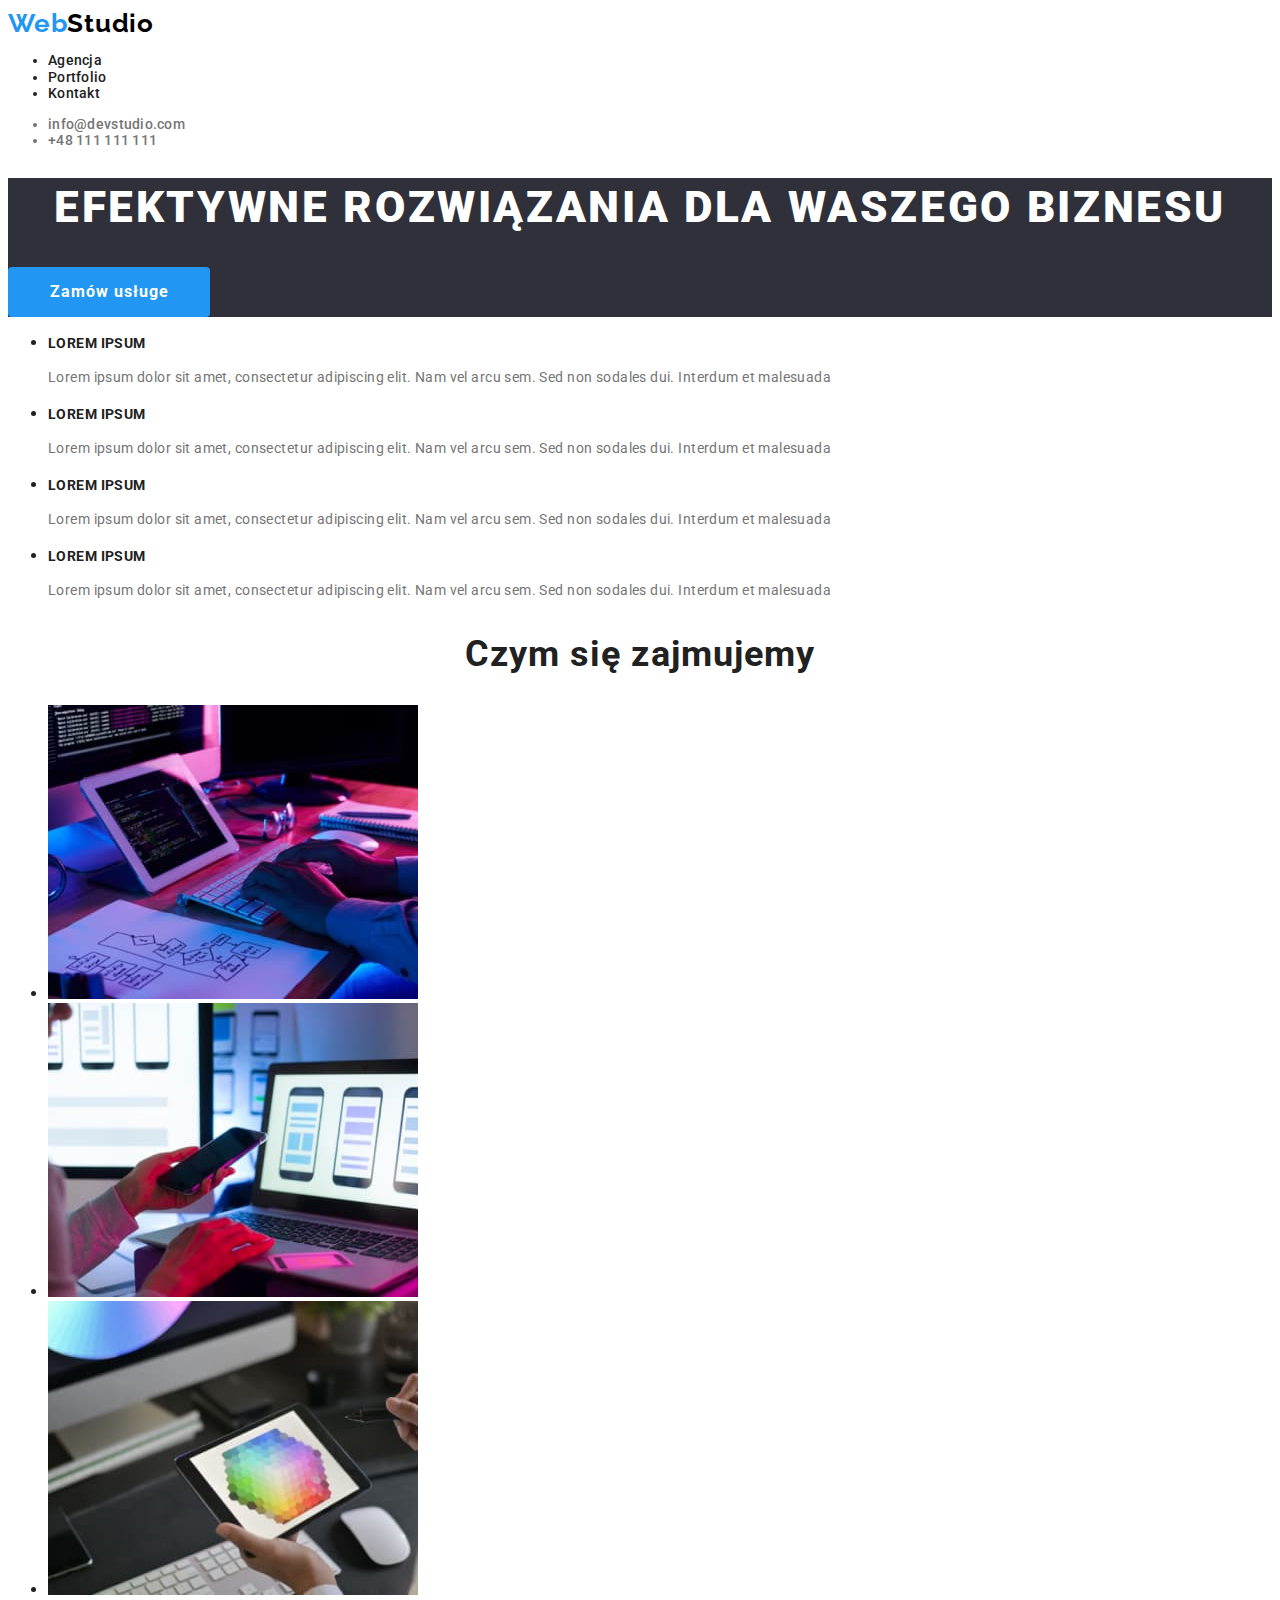
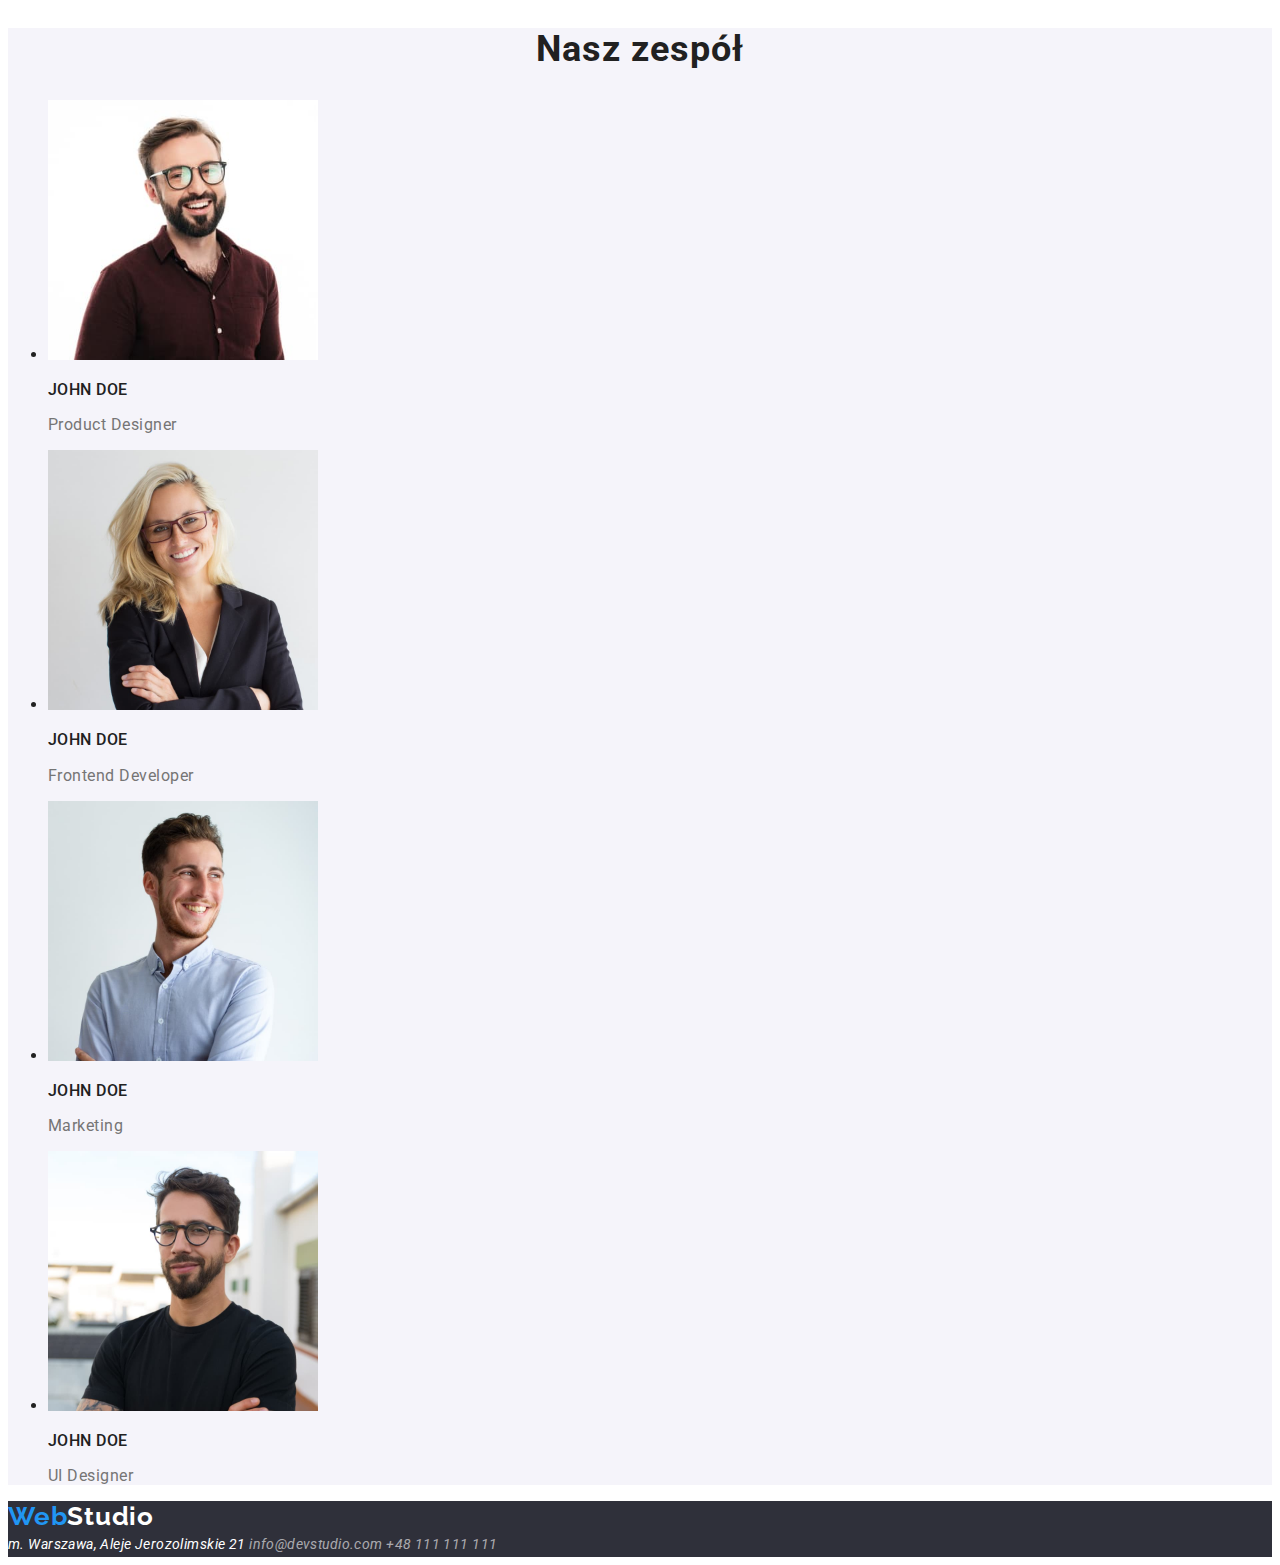
<file: index.html>
<!DOCTYPE html>
<html lang="pl">
  <head>
    <meta charset="UTF-8" />
    <link rel="stylesheet" href="./css/styles.css" />
    <link rel="preconnect" href="https://fonts.googleapis.com" />
    <link rel="preconnect" href="https://fonts.gstatic.com" crossorigin />
    <link
      href="https://fonts.googleapis.com/css2?family=Raleway:wght@700&family=Roboto:wght@400;500;700;900&display=swap"
      rel="stylesheet"
    />
    <meta http-equiv="X-UA-Compatible" content="IE=edge" />
    <meta name="viewport" content="width=device-width, initial-scale=1.0" />
    <title>WebStudio</title>
  </head>
  <body class="body">
    <header>
      <a href="#"
        ><span class="logo-web">Web</span
        ><span class="logo-studio-top">Studio</span></a
      >
      <nav>
        <ul>
          <li><a href="#">Agencja</a></li>
          <li><a href="./portfolio.html" target="_self">Portfolio</a></li>
          <li><a href="#">Kontakt</a></li>
        </ul>
      </nav>
      <ul class="a-contact">
        <li>
          <a href="mailto:info@devstudio.com">info@devstudio.com</a>
        </li>
        <li><a href="tel:+48111111111">+48 111 111 111</a></li>
      </ul>
    </header>
    <main>
      <!-- HERO -->

      <div class="hero">
        <h1>EFEKTYWNE ROZWIĄZANIA DLA WASZEGO BIZNESU</h1>
        <button type="button" class="btn">Zamów usługe</button>
      </div>
      <section>
        <ul>
          <li>
            <h3>LOREM IPSUM</h3>
            <p class="p-h3">
              Lorem ipsum dolor sit amet, consectetur adipiscing elit. Nam vel
              arcu sem. Sed non sodales dui. Interdum et malesuada
            </p>
          </li>
          <li>
            <h3>LOREM IPSUM</h3>
            <p class="p-h3">
              Lorem ipsum dolor sit amet, consectetur adipiscing elit. Nam vel
              arcu sem. Sed non sodales dui. Interdum et malesuada
            </p>
          </li>
          <li>
            <h3>LOREM IPSUM</h3>
            <p class="p-h3">
              Lorem ipsum dolor sit amet, consectetur adipiscing elit. Nam vel
              arcu sem. Sed non sodales dui. Interdum et malesuada
            </p>
          </li>
          <li>
            <h3>LOREM IPSUM</h3>
            <p class="p-h3">
              Lorem ipsum dolor sit amet, consectetur adipiscing elit. Nam vel
              arcu sem. Sed non sodales dui. Interdum et malesuada
            </p>
          </li>
        </ul>
      </section>
      <!--czym się zajmujemy-->
      <section>
        <h2>Czym się zajmujemy</h2>

        <ul>
          <li>
            <img
              src="./images/what_we_are_doing/wwad_1.jpg"
              alt="programmer types on a keyboard"
              width="370"
              height="294"
            />
          </li>
          <li>
            <img
              src="./images/what_we_are_doing/wwad_2.jpg"
              alt="human hold a phone by a laptop"
              width="370"
              height="294"
            />
          </li>
          <li>
            <img
              src="./images/what_we_are_doing/wwad_3.jpg"
              alt="hand hold a tablet with a color palette"
              width="370"
              height="294"
            />
          </li>
        </ul>
      </section>
      <!--our team-->
      <section class="our-team">
        <h2>Nasz zespół</h2>

        <ul>
          <li>
            <img
              src="./images/our_team/sq_our_team_1.jpg"
              alt="mężczyzna w bordowej koszuli w okularach"
              width="270"
              height="260"
            />

            <h3 class="team-member">John Doe</h3>
            <p class="team-function">Product Designer</p>
          </li>
          <li>
            <img
              src="./images/our_team/sq_our_team_2.jpg"
              alt="fajna blondynka"
              width="270"
              height="260"
            />

            <h3 class="team-member">John Doe</h3>
            <p class="team-function">Frontend Developer</p>
          </li>
          <li>
            <img
              src="./images/our_team/sq_our_team_3.jpg"
              alt="facet z głupkowatym uśmieszkiem"
              width="270"
              height="260"
            />

            <h3 class="team-member">John Doe</h3>
            <p class="team-function">Marketing</p>
          </li>
          <li>
            <img
              src="./images/our_team/sq_our_team_4.jpg"
              alt="ziomo w czarnym tshircie"
              width="270"
              height="260"
            />

            <h3 class="team-member">John Doe</h3>
            <p class="team-function">UI Designer</p>
          </li>
        </ul>
      </section>
    </main>
    <footer>
      <a href="#"
        ><span class="logo-web">Web</span
        ><span class="logo-studio-bottom">Studio</span></a
      >
      <address>
        <a href="https://goo.gl/maps/4q8eay3T68nKkzJA6" target="_blank"
          >m. Warszawa, Aleje Jerozolimskie 21</a
        >
        <a class="footer-contact" href="mailto:info@devstudio.com"
          >info@devstudio.com</a
        >
        <a class="footer-contact" href="tel:+48111111111">+48 111 111 111</a>
      </address>
    </footer>
  </body>
</html>
</file>
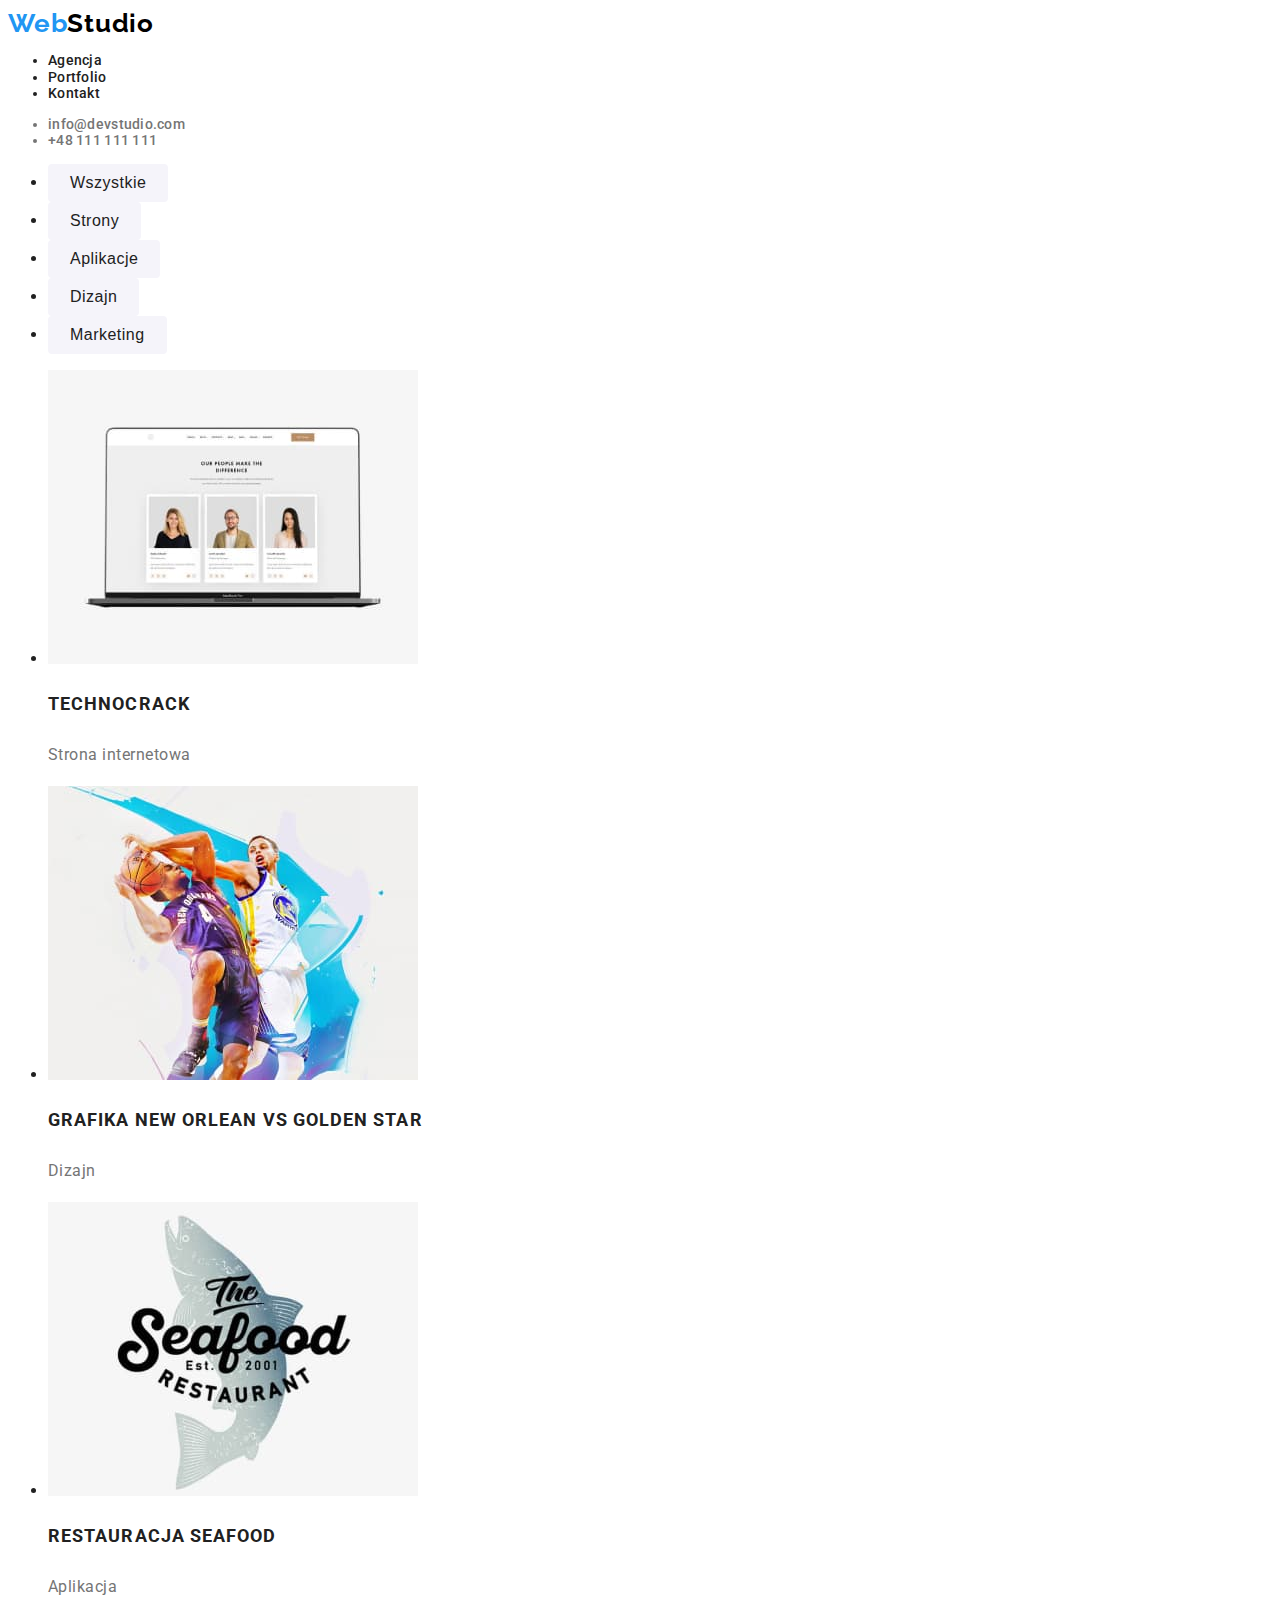
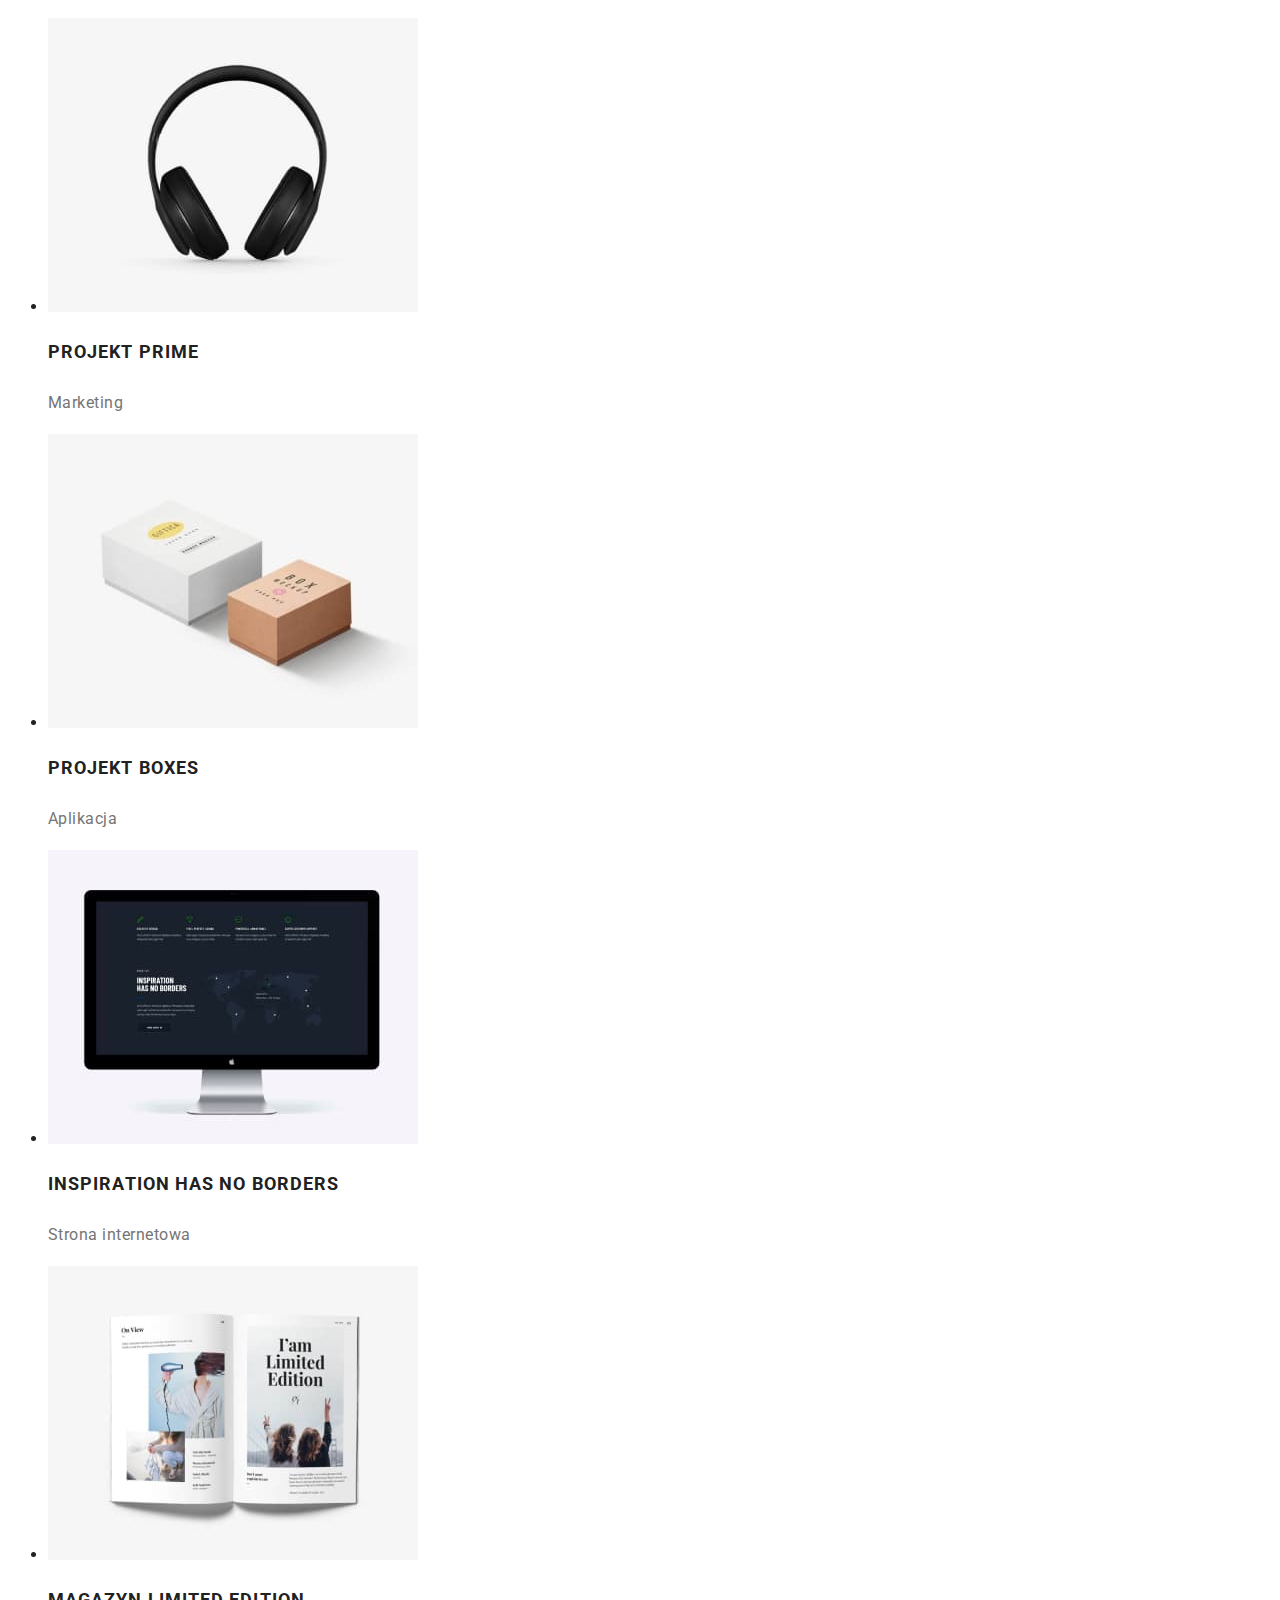
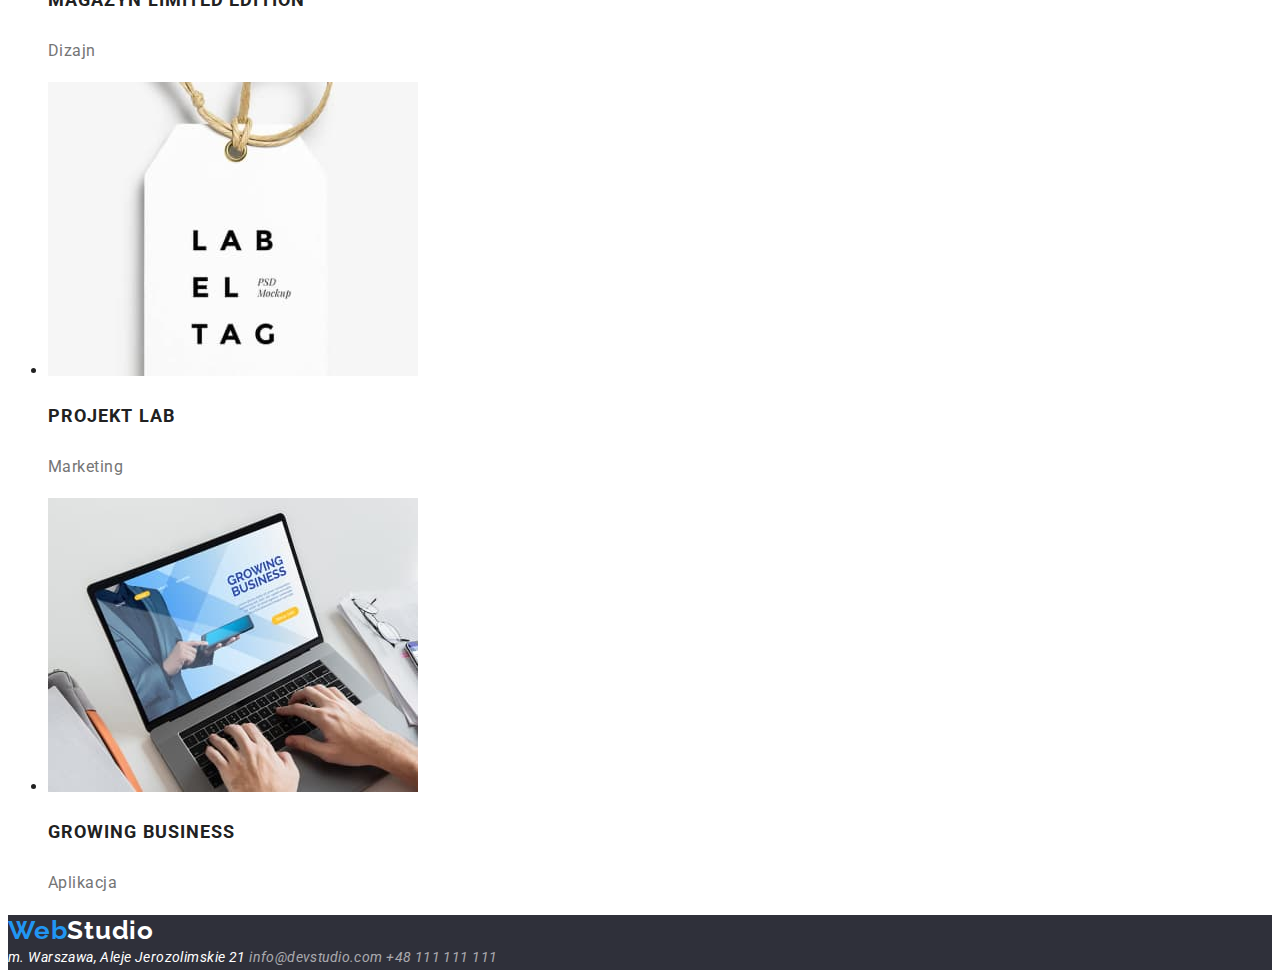
<file: portfolio.html>
<!DOCTYPE html>
<html lang="pl">
  <head>
    <meta charset="UTF-8" />
    <link rel="stylesheet" href="./css/styles.css" />
    <link rel="preconnect" href="https://fonts.googleapis.com" />
    <link rel="preconnect" href="https://fonts.gstatic.com" crossorigin />
    <link
      href="https://fonts.googleapis.com/css2?family=Raleway:wght@700&family=Roboto:wght@400;500;700;900&display=swap"
      rel="stylesheet"
    />
    <meta http-equiv="X-UA-Compatible" content="IE=edge" />
    <meta name="viewport" content="width=device-width, initial-scale=1.0" />
    <title>Portfolio</title>
  </head>
  <body class="body">
    <header>
      <a href="#"
        ><span class="logo-web">Web</span
        ><span class="logo-studio-top">Studio</span></a
      >
      <nav>
        <ul>
          <li><a href="./index.html">Agencja</a></li>
          <li><a href="./portfolio.html">Portfolio</a></li>
          <li><a href="#">Kontakt</a></li>
        </ul>
      </nav>
      <ul class="a-contact">
        <li>
          <a href="mailto:info@devstudio.com">info@devstudio.com</a>
        </li>
        <li><a href="tel:+48111111111">+48 111 111 111</a></li>
      </ul>
    </header>
    <main>
      <div>
        <ul>
          <li>
            <button type="button" class="btn-portfolio">Wszystkie</button>
          </li>
          <li><button type="button" class="btn-portfolio">Strony</button></li>
          <li>
            <button type="button" class="btn-portfolio">Aplikacje</button>
          </li>
          <li><button type="button" class="btn-portfolio">Dizajn</button></li>
          <li>
            <button type="button" class="btn-portfolio">Marketing</button>
          </li>
        </ul>
        <ul>
          <li>
            <img
              src="./images/portfolio_images/portfolio_squoosh/technocrack.jpg"
              alt="obraz laptop ze stroną technocrack"
              height="294"
              width="370"
            />
            <h3 class="project-name">Technocrack</h3>
            <p class="project-description">Strona internetowa</p>
          </li>

          <li>
            <img
              src="./images/portfolio_images/portfolio_squoosh/new_orleand.jpg"
              alt="grafika new orlean vs golden star"
              height="294"
              width="370"
            />
            <h3 class="project-name">Grafika New Orlean vs Golden Star</h3>
            <p class="project-description">Dizajn</p>
          </li>

          <li>
            <img
              src="./images/portfolio_images/portfolio_squoosh/seafood.jpg"
              alt="logo restauracji seafood"
              height="294"
              width="370"
            />
            <h3 class="project-name">Restauracja Seafood</h3>
            <p class="project-description">Aplikacja</p>
          </li>

          <li>
            <img
              src="./images/portfolio_images/portfolio_squoosh/prime.jpg"
              alt="obraz słuchawki"
              height="294"
              width="370"
            />
            <h3 class="project-name">Projekt Prime</h3>
            <p class="project-description">Marketing</p>
          </li>

          <li>
            <img
              src="./images/portfolio_images/portfolio_squoosh/boxes.jpg"
              alt="obraz pudełka"
              height="294"
              width="370"
            />
            <h3 class="project-name">Projekt Boxes</h3>
            <p class="project-description">Aplikacja</p>
          </li>

          <li>
            <img
              src="./images/portfolio_images/portfolio_squoosh/inspiration.jpg"
              alt="obraz monitor z otwrtą stroną internetową"
              height="294"
              width="370"
            />
            <h3 class="project-name">Inspiration has no Borders</h3>
            <p class="project-description">Strona internetowa</p>
          </li>

          <li>
            <img
              src="./images/portfolio_images/portfolio_squoosh/magazyn.jpg"
              alt="otwarte czasopismo"
              height="294"
              width="370"
            />
            <h3 class="project-name">Magazyn Limited Edition</h3>
            <p class="project-description">Dizajn</p>
          </li>

          <li>
            <img
              src="./images/portfolio_images/portfolio_squoosh/lab.jpg"
              alt="metka lab el tag"
              height="294"
              width="370"
            />
            <h3 class="project-name">Projekt LAB</h3>
            <p class="project-description">Marketing</p>
          </li>

          <li>
            <img
              src="./images/portfolio_images/portfolio_squoosh/growing_business.jpg"
              alt="człowiek piszący na klawiaturze laptopa na stronie growing business"
              height="294"
              width="370"
            />
            <h3 class="project-name">Growing Business</h3>
            <p class="project-description">Aplikacja</p>
          </li>
        </ul>
      </div>
    </main>
    <footer>
      <a href="#"
        ><span class="logo-web">Web</span
        ><span class="logo-studio-bottom">Studio</span></a
      >
      <address>
        <a href="https://goo.gl/maps/4q8eay3T68nKkzJA6" target="_blank"
          >m. Warszawa, Aleje Jerozolimskie 21</a
        >
        <a class="footer-contact" href="mailto:info@devstudio.com"
          >info@devstudio.com</a
        >
        <a class="footer-contact" href="tel:+48111111111">+48 111 111 111</a>
      </address>
    </footer>
  </body>
</html>
</file>
<file: css/styles.css>
:root {
  --background-page-color: #ffffff;
  --brand-color-contrast-color: #2196f3;
  --brand-color-background: #2f303a;
  --brand-color-dark: #000000;
  --brand-color-dirty: #e5e5e5;
  --brand-color-bright: #ffffff;
  --brand-color-contact: #757575;
  --brand-color-text: #212121;
  --brand-color-our-team: #f5f4fa;
  --brand-color-description: #757575;
}
body {
  font-family: "roboto", sans-serif;
  color: var(--brand-color-text);
  background-color: var(--background-page-color);
  letter-spacing: 0.03em;
}
.hero {
  color: var(--brand-color-bright);
  background-color: var(--brand-color-background);
  text-align: center;
  letter-spacing: 0.06em;
}
h1 {
  font-weight: 900;
  font-size: 44px;
  line-height: 1.36;
  color: var(--brand-color-bright);
  background-color: var(--brand-color-background);
  text-align: center;
  letter-spacing: 0.06em;
}
header {
  background-color: var(--brand-color-bright);
  font-weight: 500;
  color: var(--brand-color-text);
  font-size: 14px;
  line-height: 1.17;
  align-items: center;
  letter-spacing: 0.02em;
}
.about-us {
  background-color: var(--background-page-color);
}
.our-team {
  background-color: var(--brand-color-our-team);
}
.btn {
  font-family: "Roboto";
  font-style: normal;
  font-weight: 700;
  font-size: 16px;
  line-height: 1.88;
  display: flex;
  align-items: center;
  text-align: center;
  letter-spacing: 0.06em;
  background-color: var(--brand-color-contrast-color);
  color: var(--brand-color-bright);
  cursor: pointer;
  padding-top: 10px;
  padding-bottom: 10px;
  padding-left: 42px;
  padding-right: 41px;
  border: none;
  border-radius: 4px;
}
.btn-portfolio {
  background: var(--brand-color-our-team);
  border-radius: 4px;
  font-weight: 500;
  font-size: 16px;
  line-height: 1.62;
  text-align: center;
  letter-spacing: 0.03em;
  color: var(--brand-color-text);
  cursor: pointer;
  padding-top: 6px;
  padding-bottom: 6px;
  padding-left: 22px;
  padding-right: 22px;
  border: none;
}
.btn-portfolio:hover,
.btn-portfolio:focus {
  background: var(--brand-color-contrast-color);
  color: var(--brand-color-bright);
  box-shadow: 0px 3px 1px rgba(0, 0, 0, 0.1), 0px 1px 2px rgba(0, 0, 0, 0.08),
    0px 2px 2px rgba(0, 0, 0, 0.12);
  border-radius: 4px;
}
a {
  color: inherit;
  text-decoration: none;
}
.a-contact {
  color: VAR(--brand-color-contact);
  text-decoration: none;
  font-weight: 500;
}
a:hover {
  color: var(--brand-color-contrast-color);
  text-decoration: none;
}
a:focus {
  color: var(--brand-color-contrast-color);
  text-decoration: none;
}
.logo-web {
  color: var(--brand-color-contrast-color);
  text-decoration: none;
  font-family: "raleway";
  font-weight: 700;
  font-size: 26px;
  line-height: 1.17;
  letter-spacing: 0.03em;
}
.logo-studio-top {
  color: var(--brand-color-dark);
  text-decoration: none;
  font-family: "raleway";
  font-weight: 700;
  font-size: 26px;
  line-height: 1.17;
  letter-spacing: 0.03em;
}
.logo-studio-bottom {
  color: var(--brand-color-bright);
  text-decoration: none;
  font-family: "raleway";
  font-weight: 700;
  font-size: 26px;
  line-height: 1.17;
  letter-spacing: 0.03em;
}
h3 {
  font-style: normal;
  font-weight: 700;
  font-size: 14px;
  line-height: 1.14;
  letter-spacing: 0.03em;
  text-transform: uppercase;
  color: var(--brand-color-text);
}
.p-h3 {
  font-style: normal;
  font-weight: 400;
  font-size: 14px;
  line-height: 1.71;
  letter-spacing: 0.03em;
  color: var(--brand-color-description);
}
h2 {
  font-style: normal;
  font-weight: 700;
  font-size: 36px;
  line-height: 1.17;
  text-align: center;
  letter-spacing: 0.03em;
  color: var(--brand-color-text);
}
.team-member {
  font-style: normal;
  font-weight: 500;
  font-size: 16px;
  line-height: 1.19;
  color: var(--brand-color-text);
  letter-spacing: 0.03em;
}
.team-function {
  font-style: normal;
  font-weight: 400;
  font-size: 16px;
  line-height: 1.19;
  color: var(--brand-color-description);
  letter-spacing: 0.03em;
}
footer {
  background-color: var(--brand-color-background);
  font-weight: 400;
  font-size: 14px;
  line-height: 1.71;
  letter-spacing: 0.03em;
  color: var(--brand-color-bright);
}
.footer-contact {
  font-weight: 400;
  font-size: 14px;
  line-height: 1.71;
  letter-spacing: 0.03em;
  color: rgba(255, 255, 255, 0.6);
}
.project-name {
  font-weight: 700;
  font-size: 18px;
  line-height: 2;
  letter-spacing: 0.06em;
  color: var(--brand-color-text);
}
.project-description {
  font-weight: 400;
  font-size: 16px;
  line-height: 1.88;
  letter-spacing: 0.03em;
  color: var(--brand-color-description);
}
</file>
